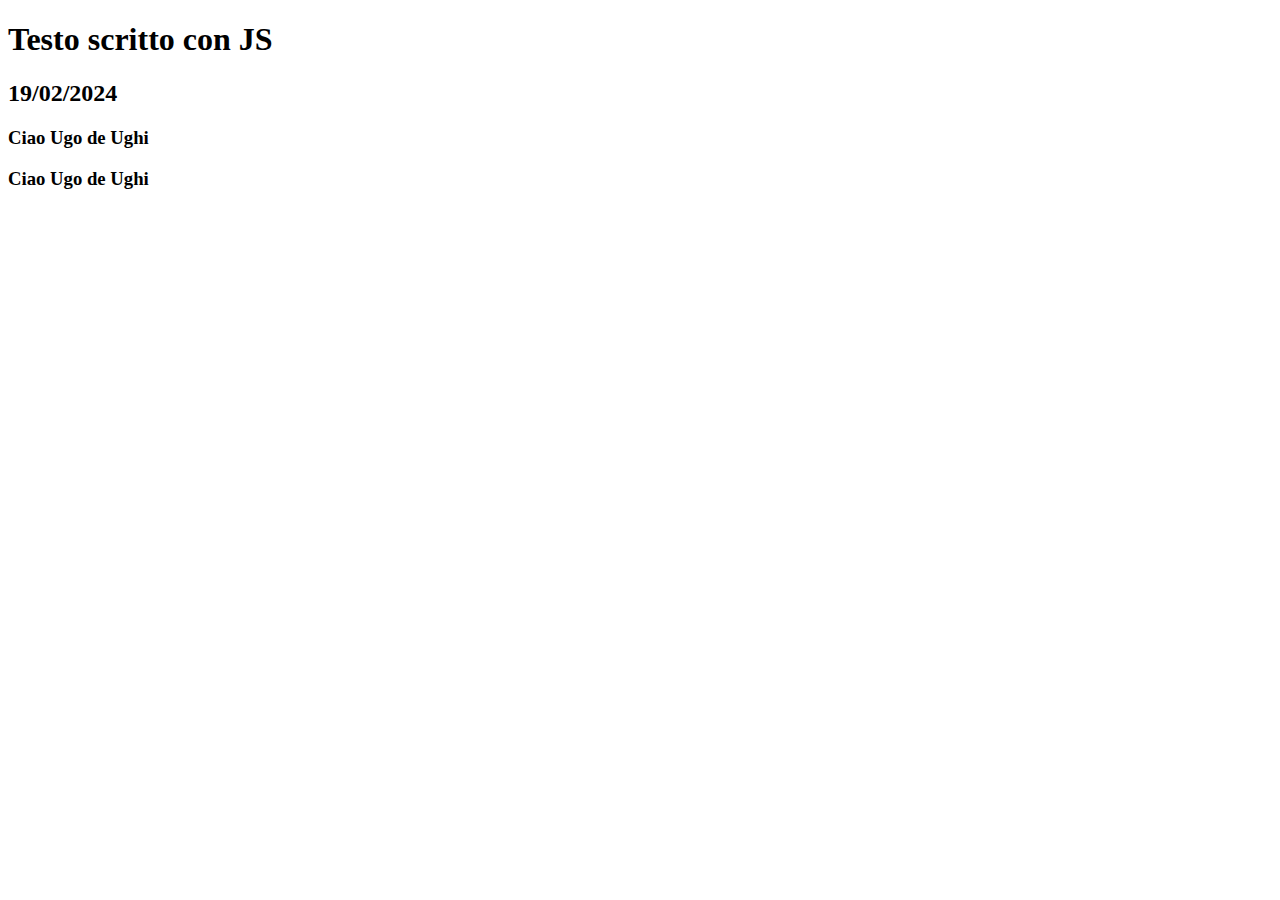
<file: index.html>
<!DOCTYPE html>
<html lang="en">
<head>
  <meta charset="UTF-8">
  <meta name="viewport" content="width=device-width, initial-scale=1.0">
  <title>Primo JS</title>

  <script type="text/javascript">
    // questo è un commento su una riga

    /*
      questo è un commmento
      su
      più
      righe
    */

    // esempio di sintassi
    /*
    abbiamo un oggetto che si chiama "martello"
    leggo la proprietò "peso" del martello
    
    in questo caso sono in lettura
    pesoMioMartello = martello.peso

    in quersto caso sono in scrittura
    martello.colore = 'verde'

    compio una azione (metodo)
    martello.piantaChiodi();

    martello.piantaChiodi(5);

    
    */
  </script>

  <!-- importo uno script esterno  -->
  
</head>
<body>
  
  <h1 id="titolo">Primo JS</h1>
  <h2 id="data"></h2>
  <h3 id="saluto"></h3>
  <h3 id="altro-saluto">Ciao</h3>


  <!-- il tag script deve essere messo prima della chiusura del body  -->
  <script src="js/script.js"></script>
</body>
</html>
</file>
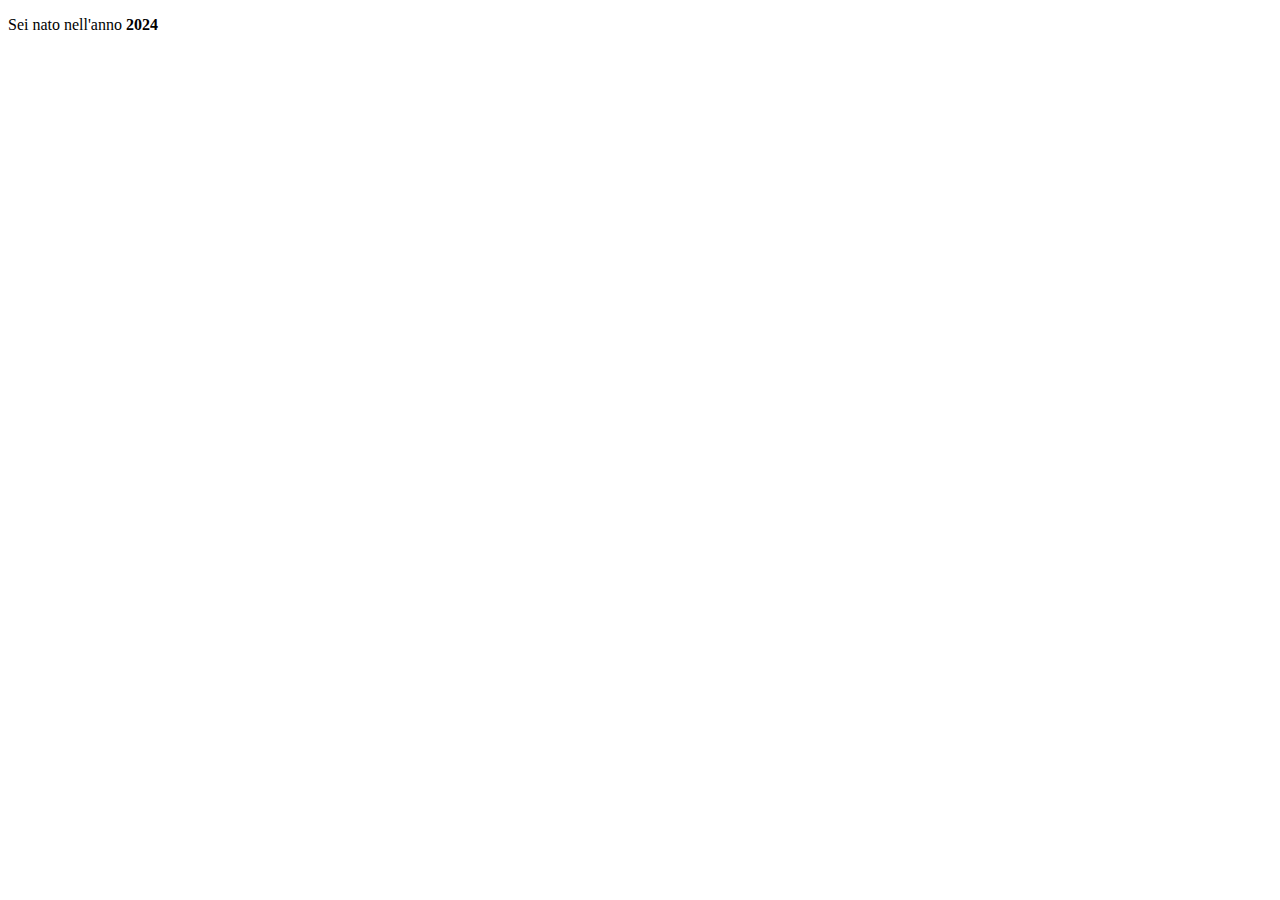
<file: calcoloDataNascita/index.html>
<!DOCTYPE html>
<html lang="en">
<head>
  <meta charset="UTF-8">
  <meta name="viewport" content="width=device-width, initial-scale=1.0">
  <link rel="stylesheet" href="css/style.css">
  <title>Data di nascita</title>
</head>
<body>

  <div id="output"></div>

  <script src="js/script.js"></script>
</body>
</html>
</file>
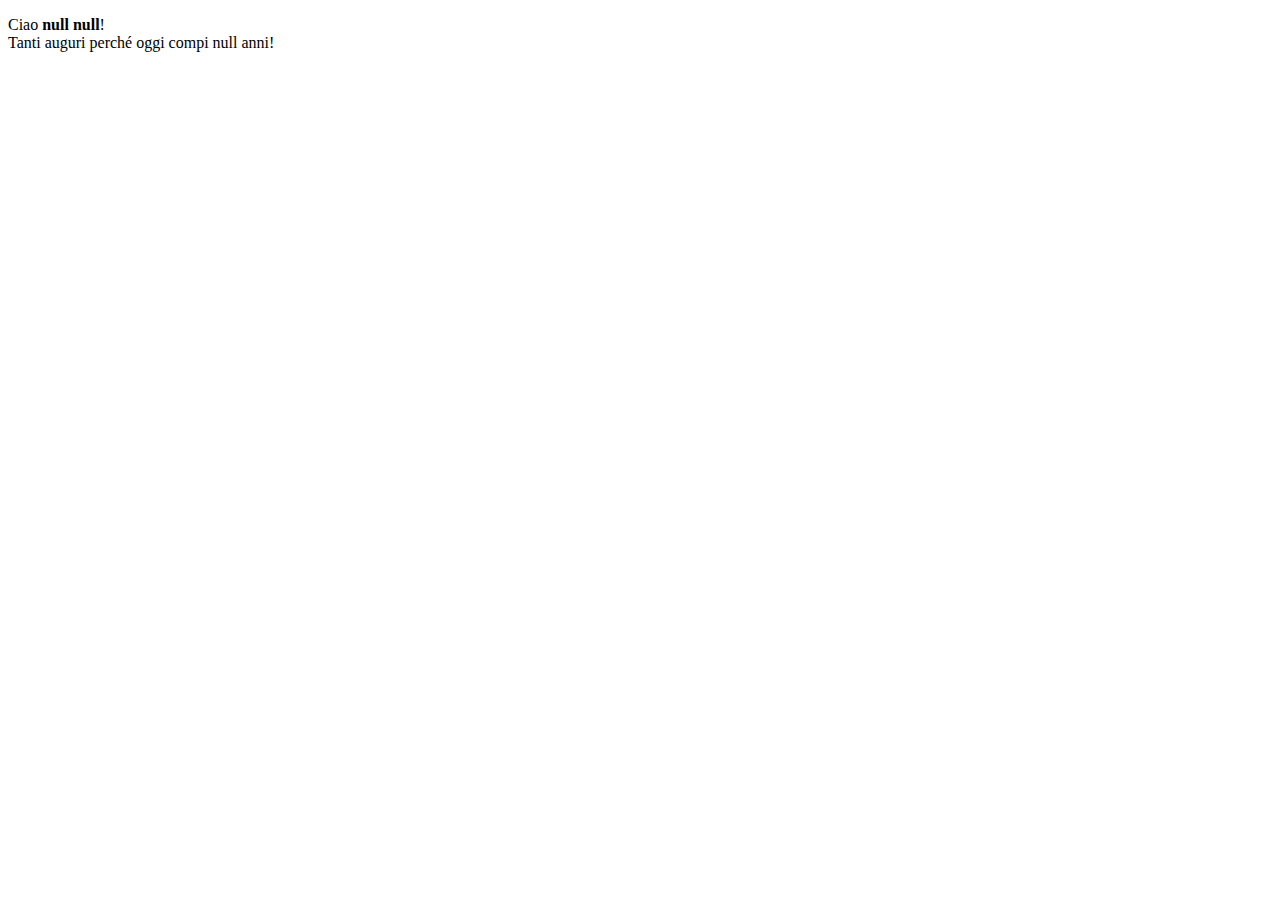
<file: salutare/index.html>
<!DOCTYPE html>
<html lang="en">
<head>
  <meta charset="UTF-8">
  <meta name="viewport" content="width=device-width, initial-scale=1.0">
  <link rel="stylesheet" href="css/style.css">
  <title>Salutare</title>
</head>
<body>

  <div id="saluto"></div>

  <script src="js/script.js"></script>
</body>
</html>
</file>
<file: calcoloDataNascita/css/style.css>
.rosso{
  color: red;
}
.verde{
  color: green;
}
</file>
<file: salutare/css/style.css>
.rosso{
  color: red;
}
.verde{
  color: green;
}
</file>
